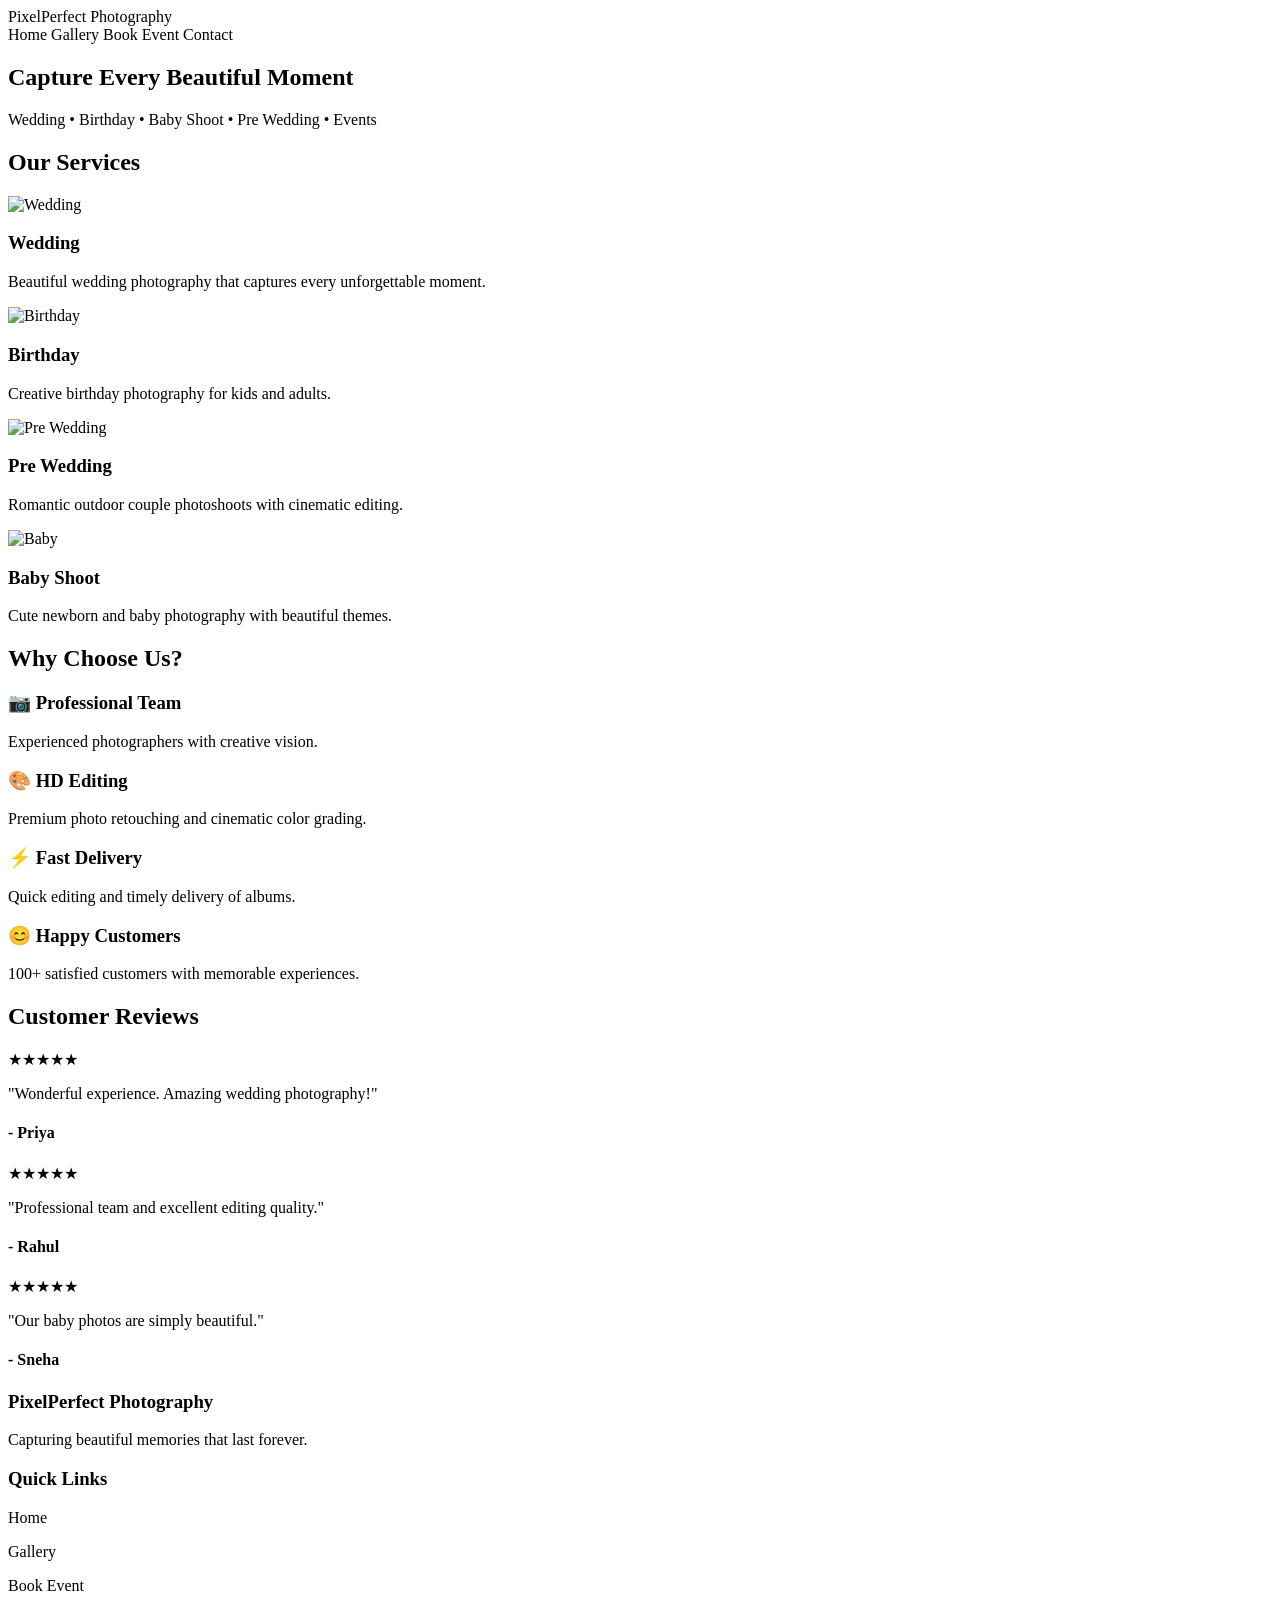
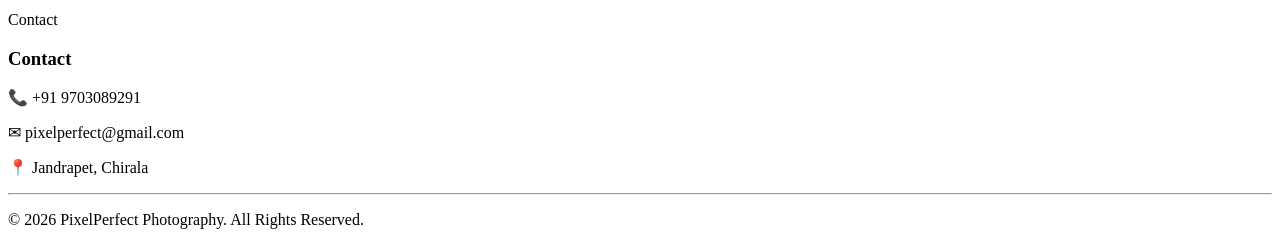
<file: src/main/resources/templates/index.html>
<!DOCTYPE html>
<html xmlns:th="http://www.thymeleaf.org">
<head>

<meta charset="UTF-8">
<meta name="viewport" content="width=device-width, initial-scale=1.0">

<title>PixelPerfect Photography</title>

<link rel="stylesheet" th:href="@{/css/style.css}">

<link rel="preconnect" href="https://fonts.googleapis.com">
<link rel="preconnect" href="https://fonts.gstatic.com" crossorigin>

<link href="https://fonts.googleapis.com/css2?family=Poppins:wght@300;400;600;700&display=swap" rel="stylesheet">

</head>

<body>

<!-- ================= NAVBAR ================= -->

<header>

<div class="logo">
    PixelPerfect Photography
</div>

<nav>

<a th:href="@{/}">Home</a>

<a th:href="@{/gallery}">Gallery</a>

<a th:href="@{/booking}">Book Event</a>

<a th:href="@{/contact}">Contact</a>

</nav>

</header>

<!-- ================= HERO ================= -->



<section class="hero">

    <div class="overlay">

        <h1>Capture Every Beautiful Moment</h1>

        <p>
            Wedding • Birthday • Baby Shoot • Pre Wedding • Events
        </p>

    </div>

</section>



<!-- ================= SERVICES ================= -->

<section class="services">

<h2>Our Services</h2>
<div class="cards">

<div class="card">

<img th:src="@{/images/wedding.jpg}" alt="Wedding">

<h3>Wedding</h3>

<p>
Beautiful wedding photography that captures every unforgettable moment.
</p>

</div>

<div class="card">

<img th:src="@{/images/birthday.jpg}" alt="Birthday">

<h3>Birthday</h3>

<p>
Creative birthday photography for kids and adults.
</p>

</div>

<div class="card">

<img th:src="@{/images/prewedding.jpg}" alt="Pre Wedding">

<h3>Pre Wedding</h3>

<p>
Romantic outdoor couple photoshoots with cinematic editing.
</p>

</div>

<div class="card">

<img th:src="@{/images/baby.jpg}" alt="Baby">

<h3>Baby Shoot</h3>

<p>
Cute newborn and baby photography with beautiful themes.
</p>

</div>

</div>

</section>

<!-- ================= WHY CHOOSE US ================= -->

<section class="why">

<h2>Why Choose Us?</h2>

<div class="why-grid">

<div>
<h3>📷 Professional Team</h3>
<p>Experienced photographers with creative vision.</p>
</div>

<div>
<h3>🎨 HD Editing</h3>
<p>Premium photo retouching and cinematic color grading.</p>
</div>

<div>
<h3>⚡ Fast Delivery</h3>
<p>Quick editing and timely delivery of albums.</p>
</div>

<div>
<h3>😊 Happy Customers</h3>
<p>100+ satisfied customers with memorable experiences.</p>
</div>

</div>

</section>

<!-- ================= TESTIMONIALS ================= -->

<section class="reviews">

<h2>Customer Reviews</h2>

<div class="review-container">

<div class="review">

★★★★★

<p>

"Wonderful experience. Amazing wedding photography!"

</p>

<h4>- Priya</h4>

</div>

<div class="review">

★★★★★

<p>

"Professional team and excellent editing quality."

</p>

<h4>- Rahul</h4>

</div>

<div class="review">

★★★★★

<p>

"Our baby photos are simply beautiful."

</p>

<h4>- Sneha</h4>

</div>

</div>

</section>

<!-- ================= FOOTER ================= -->

<footer>

<div class="footer-content">

<div>

<h3>PixelPerfect Photography</h3>

<p>

Capturing beautiful memories that last forever.

</p>

</div>

<div>

<h3>Quick Links</h3>

<p><a th:href="@{/}">Home</a></p>

<p><a th:href="@{/gallery}">Gallery</a></p>

<p><a th:href="@{/booking}">Book Event</a></p>

<p><a th:href="@{/contact}">Contact</a></p>

</div>

<div>

<h3>Contact</h3>

<p>📞 +91 9703089291</p>

<p>✉ pixelperfect@gmail.com</p>

<p>📍 Jandrapet, Chirala</p>

</div>

</div>

<hr>

<p class="copyright">

© 2026 PixelPerfect Photography. All Rights Reserved.

</p>

</footer>

<script th:src="@{/js/script.js}"></script>

</body>

</html>
</file>
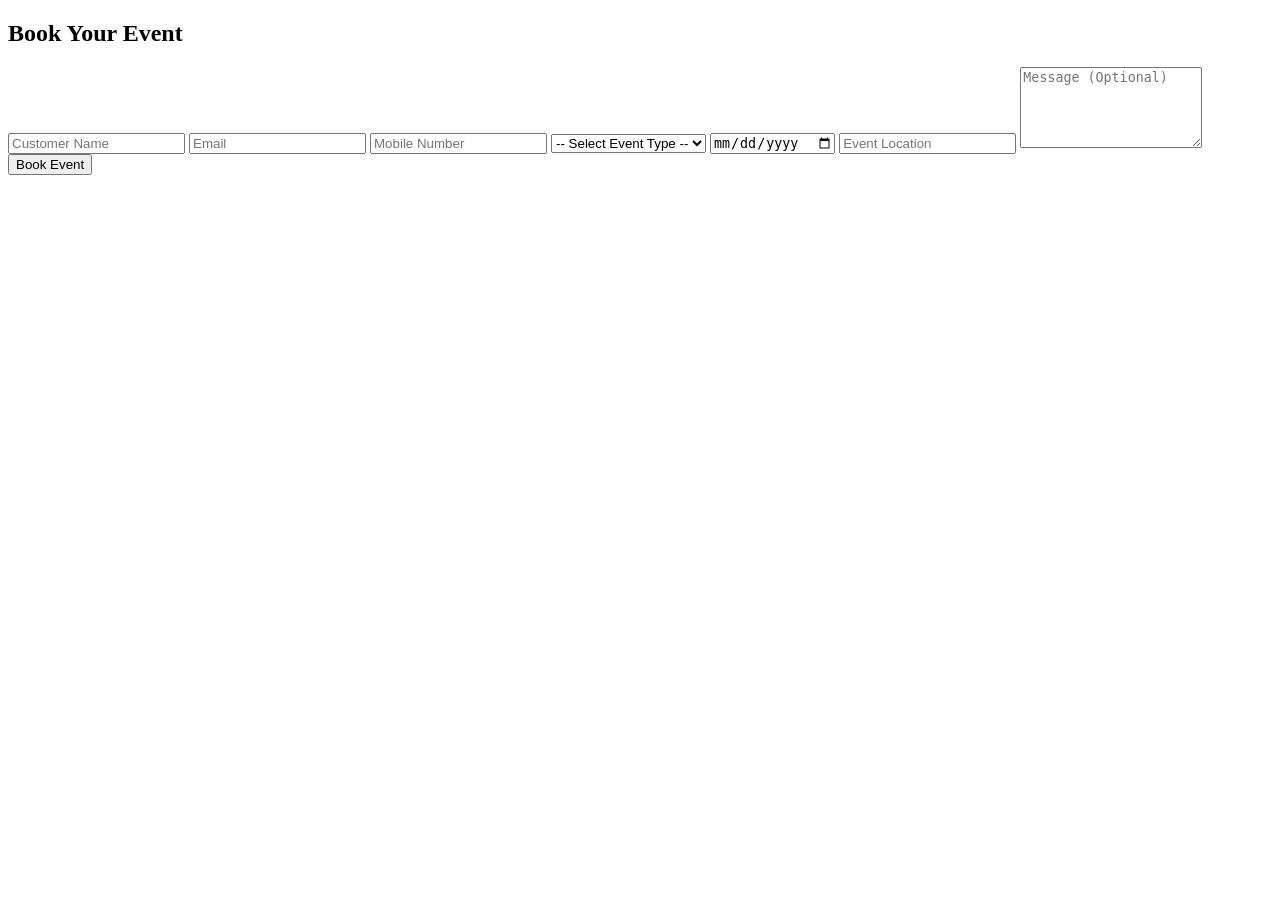
<file: src/main/resources/templates/Booking.html>
<!DOCTYPE html>
<html xmlns:th="http://www.thymeleaf.org">

<head>

    <meta charset="UTF-8">
    <meta name="viewport" content="width=device-width, initial-scale=1.0">

    <title>Book Event</title>

    <link rel="stylesheet" th:href="@{/css/style.css}">

</head>

<body>

<header>

    <h2>Book Your Event</h2>

</header>

<div class="form-container">

<form th:action="@{/saveBooking}"
      th:object="${booking}"
      method="post">

    <!-- Customer Name -->

    <input
            type="text"
            placeholder="Customer Name"
            th:field="*{customer.customerName}"
            pattern="[A-Za-z ]{3,50}"
            title="Name should contain only letters and spaces."
            required>

    <!-- Email -->

    <input
            type="email"
            placeholder="Email"
            th:field="*{customer.email}"
            required>

    <!-- Mobile Number -->

    <input
            type="tel"
            placeholder="Mobile Number"
            th:field="*{customer.mobileNumber}"
            pattern="[6-9][0-9]{9}"
            maxlength="10"
            title="Enter a valid 10-digit mobile number."
            required>

    <!-- Event Type -->

    <select
            th:field="*{eventType}"
            required>

        <option value="">-- Select Event Type --</option>

        <option value="Wedding">Wedding</option>

        <option value="Birthday">Birthday</option>

        <option value="Baby Shoot">Baby Shoot</option>

        <option value="Pre Wedding">Pre Wedding</option>

        <option value="Corporate Event">Corporate Event</option>

    </select>

    <!-- Event Date -->

    <input
            type="date"
            th:field="*{eventDate}"
            required>

    <!-- Event Location -->

    <input
            type="text"
            placeholder="Event Location"
            th:field="*{eventLocation}"
            pattern="[A-Za-z0-9 ,.-]{3,100}"
            title="Enter a valid event location."
            required>

    <!-- Message -->

    <textarea
            placeholder="Message (Optional)"
            th:field="*{message}"
            rows="5"
            maxlength="500"></textarea>

    <!-- Submit Button -->

    <button type="submit">

        Book Event

    </button>

</form>

</div>

<script th:src="@{/js/script.js}"></script>

</body>

</html>
</file>
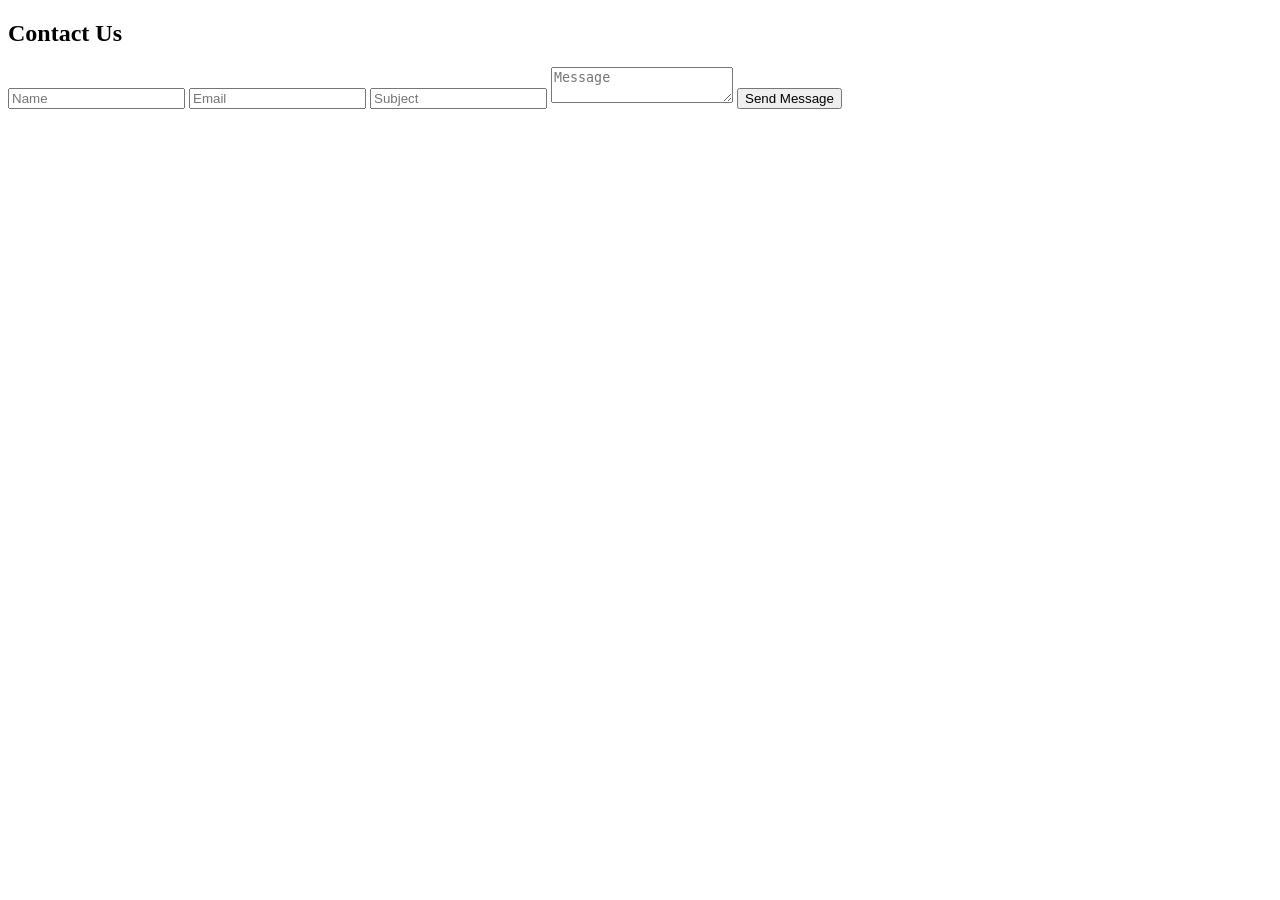
<file: src/main/resources/templates/contact.html>
<!DOCTYPE html>

<html xmlns:th="http://www.thymeleaf.org">

<head>

<meta charset="UTF-8">

<title>Contact</title>

<link rel="stylesheet" th:href="@{/css/style.css}">

</head>

<body>

<header>

<h2>Contact Us</h2>

</header>

<div class="form-container">

<form th:action="@{/saveContact}" th:object="${contact}" method="post">

<input
type="text"
placeholder="Name"
th:field="*{name}"
required>

<input
type="email"
placeholder="Email"
th:field="*{email}"
required>

<input
type="text"
placeholder="Subject"
th:field="*{subject}"
required>

<textarea
placeholder="Message"
th:field="*{message}">
</textarea>

<button>

Send Message

</button>

</form>

</div>

</body>

</html>
</file>
